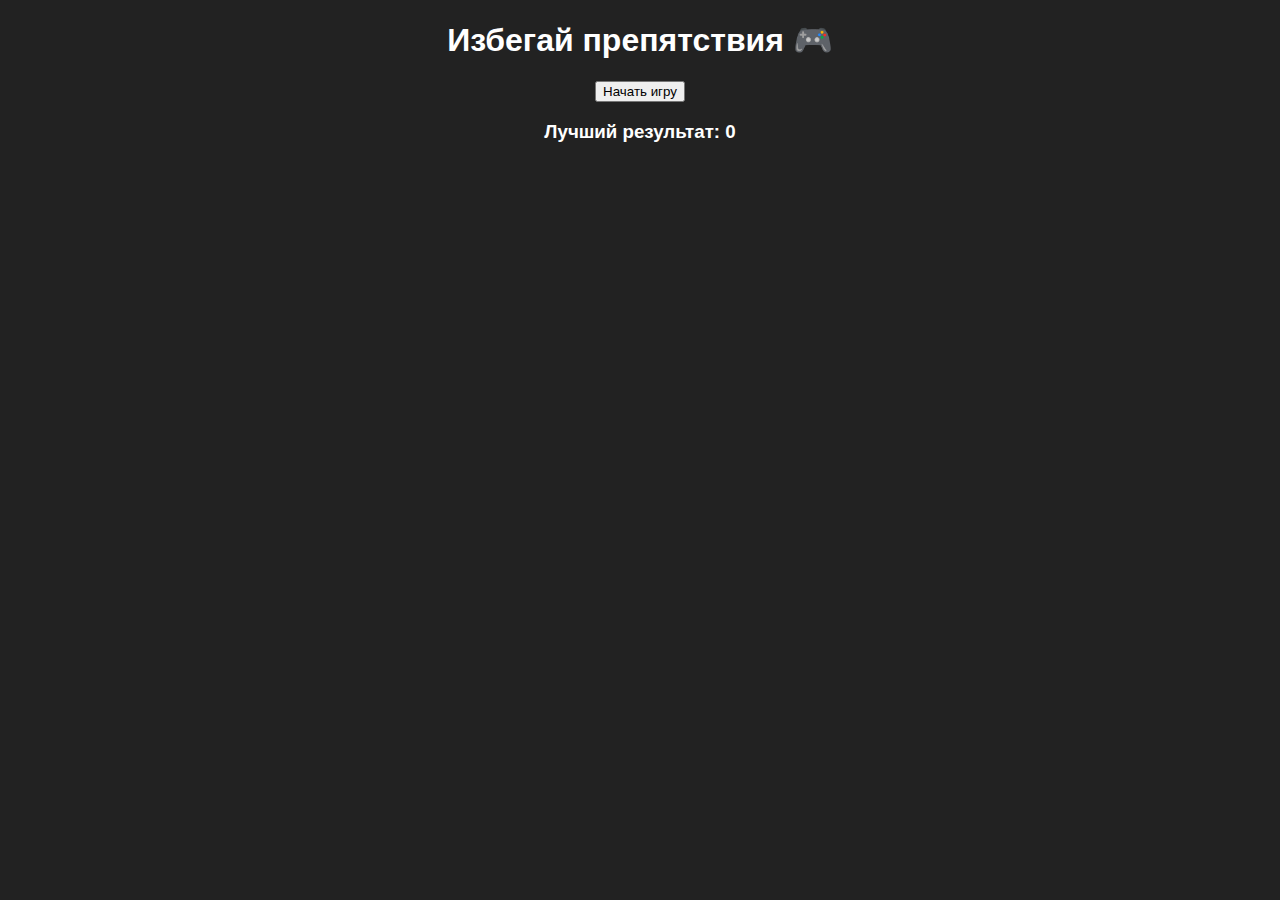
<file: index.html>
<!DOCTYPE html>
<html>
<head>
  <title>Избегай препятствия 🎮</title>
  <link rel="stylesheet" href="style.css">
</head>
<body>
  <h1>Избегай препятствия 🎮</h1>
  <button onclick="startGame()">Начать игру</button>
  <h3>Лучший результат: <span id="highscore"></span></h3>

  <script>
    document.getElementById('highscore').textContent = localStorage.getItem('highscore') || 0;
    function startGame(){
      window.location.href = "game.html";
    }
  </script>
</body>
</html>
</file>
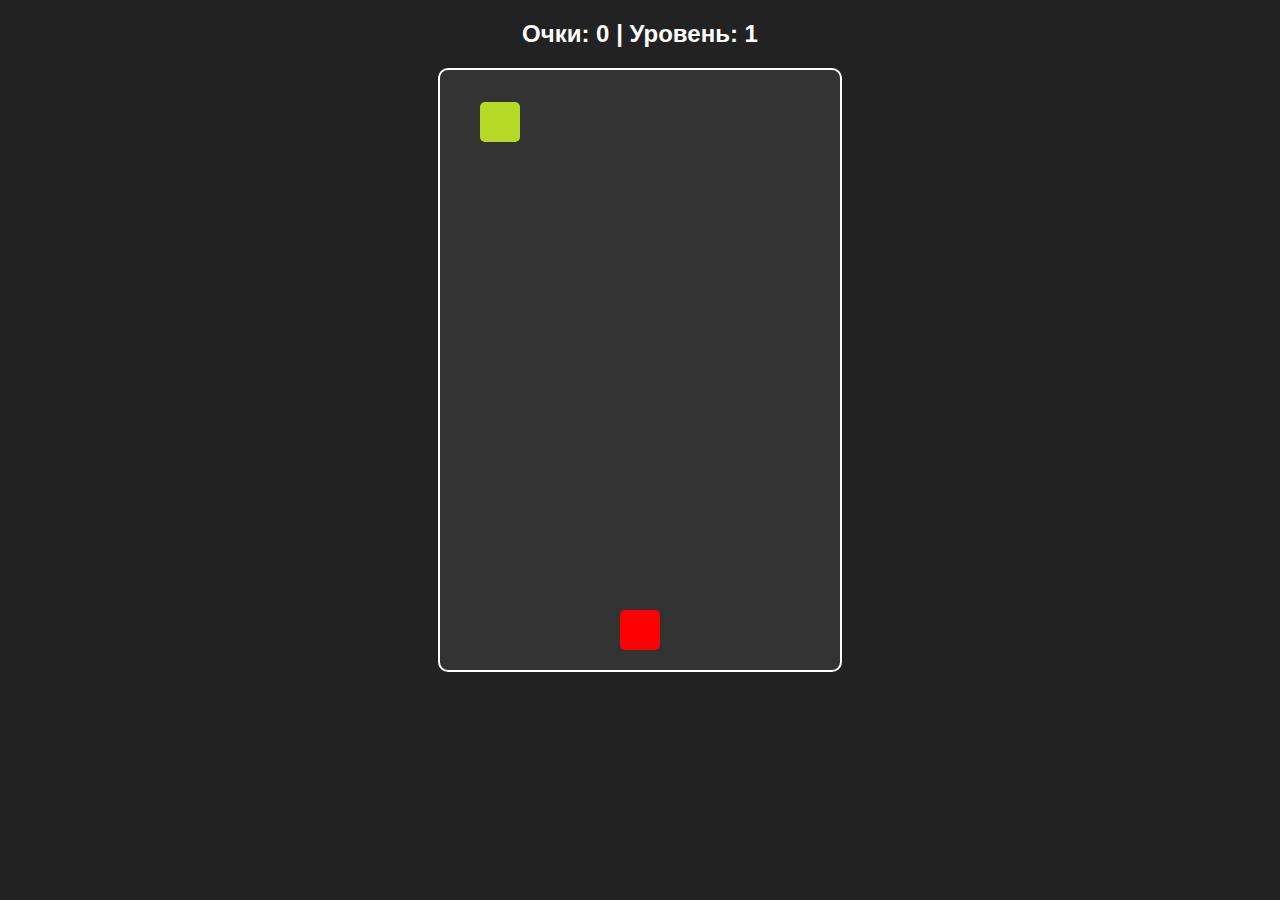
<file: game.html>
<!DOCTYPE html>
<html lang="ru">
<head>
  <meta charset="UTF-8">
  <meta name="viewport" content="width=device-width, initial-scale=1.0">
  <title>Игра</title>
  <link rel="stylesheet" href="style.css">
</head>
<body>
  <h2>Очки: <span id="score">0</span> | Уровень: <span id="level">1</span></h2>
  <div id="gameArea">
    <div id="player"></div>
  </div>
  <p id="message"></p>

  <!-- Подключаем основной скрипт -->
  <script src="script.js"></script>
</body>
</html>
</file>
<file: style.css>
body {
  font-family: Arial, sans-serif;
  text-align: center;
  margin: 0;
  background: #222;
  color: #fff;
}

#gameArea {
  position: relative;
  margin: 20px auto;
  width: 400px;
  height: 600px;
  background: #333;
  overflow: hidden;
  border: 2px solid #fff;
  border-radius: 10px;
}

#player {
  position: absolute;
  bottom: 20px;
  left: 180px;
  width: 40px;
  height: 40px;
  background: red;
  border-radius: 5px;
  transition: left 0.05s;
}

.obstacle, .bonus {
  position: absolute;
  width: 40px;
  height: 40px;
  border-radius: 5px;
}

.obstacle {
  background: yellow;
}

.bonus {
  background: lightgreen;
  border: 2px solid white;
}

@keyframes fall {
  from { top: 0; }
  to { top: 600px; }
}
</file>
